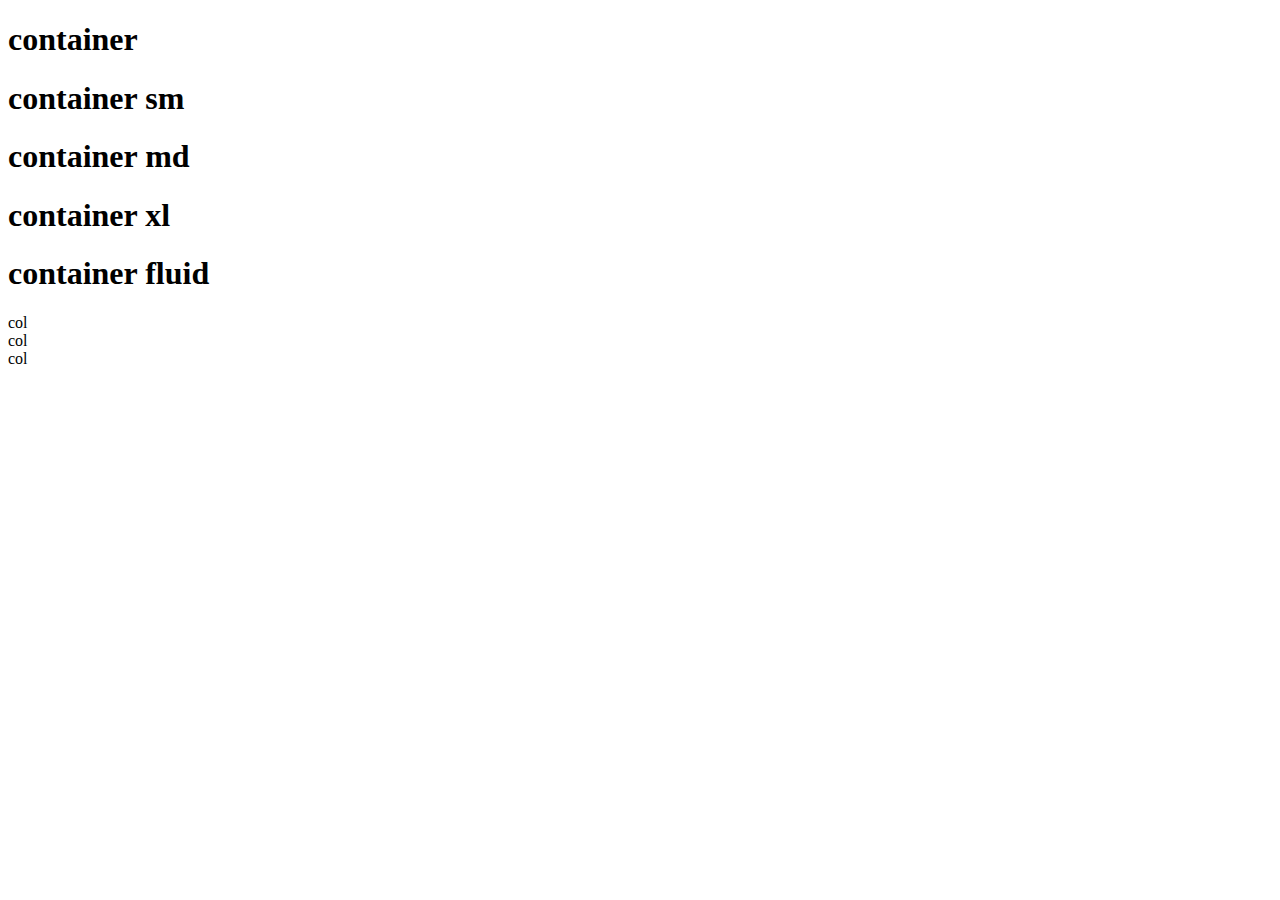
<file: assets/pages/conceptos.html>
<!DOCTYPE html>
<html lang="en">
<head>
    
    <meta charset="UTF-8">
    <meta name="viewport" content="width=device-width, initial-scale=1.0">
    <!-- Bootstrap styles -->
    <link href="https://cdn.jsdelivr.net/npm/bootstrap@5.3.1/dist/css/bootstrap.min.css" rel="stylesheet" integrity="sha384-4bw+/aepP/YC94hEpVNVgiZdgIC5+VKNBQNGCHeKRQN+PtmoHDEXuppvnDJzQIu9" crossorigin="anonymous">
    <!-- Estilos personalizados -->
    <link rel="stylesheet" href="/assets/styles/conceptos.css">
    <title>Document</title>
</head>

<body>
    <!-- contenedores -->
    <div class="container box my-2">
        <h1>container</h1>
    </div>
    <div class="container-sm box my-2">
        <h1>container sm</h1>
    </div>
    <div class="container-md box my-2">
        <h1>container md</h1>
    </div>
    <div class="container-xl box my-2">
        <h1>container xl</h1>
    </div>
    <div class="container-fluid box my-2">
        <h1>container fluid</h1>
    </div>

    <!-- Contenedores con grid -->
    <section class="container">
        <div class="row">
            <div class="col box-col">col</div>
            <div class="col box-col">col</div>
            <div class="col box-col">col</div>
        </div>
    </section>
    
    

    <!-- grupo de botones -->
    <!-- <div class="btn-group" role="group" aria-label="Basic example">
        <button type="button" class="btn btn-primary">Left</button>
        <button type="button" class="btn btn-danger">Middle</button>
        <button type="button" class="btn btn-warning">Right</button>
        <button>pulsame, porfi</button>
      </div>
 -->
    <!-- Bootstrap script -->
    <script src="https://cdn.jsdelivr.net/npm/bootstrap@5.3.1/dist/js/bootstrap.bundle.min.js" integrity="sha384-HwwvtgBNo3bZJJLYd8oVXjrBZt8cqVSpeBNS5n7C8IVInixGAoxmnlMuBnhbgrkm" crossorigin="anonymous"></script>
</body>

</html>
</file>
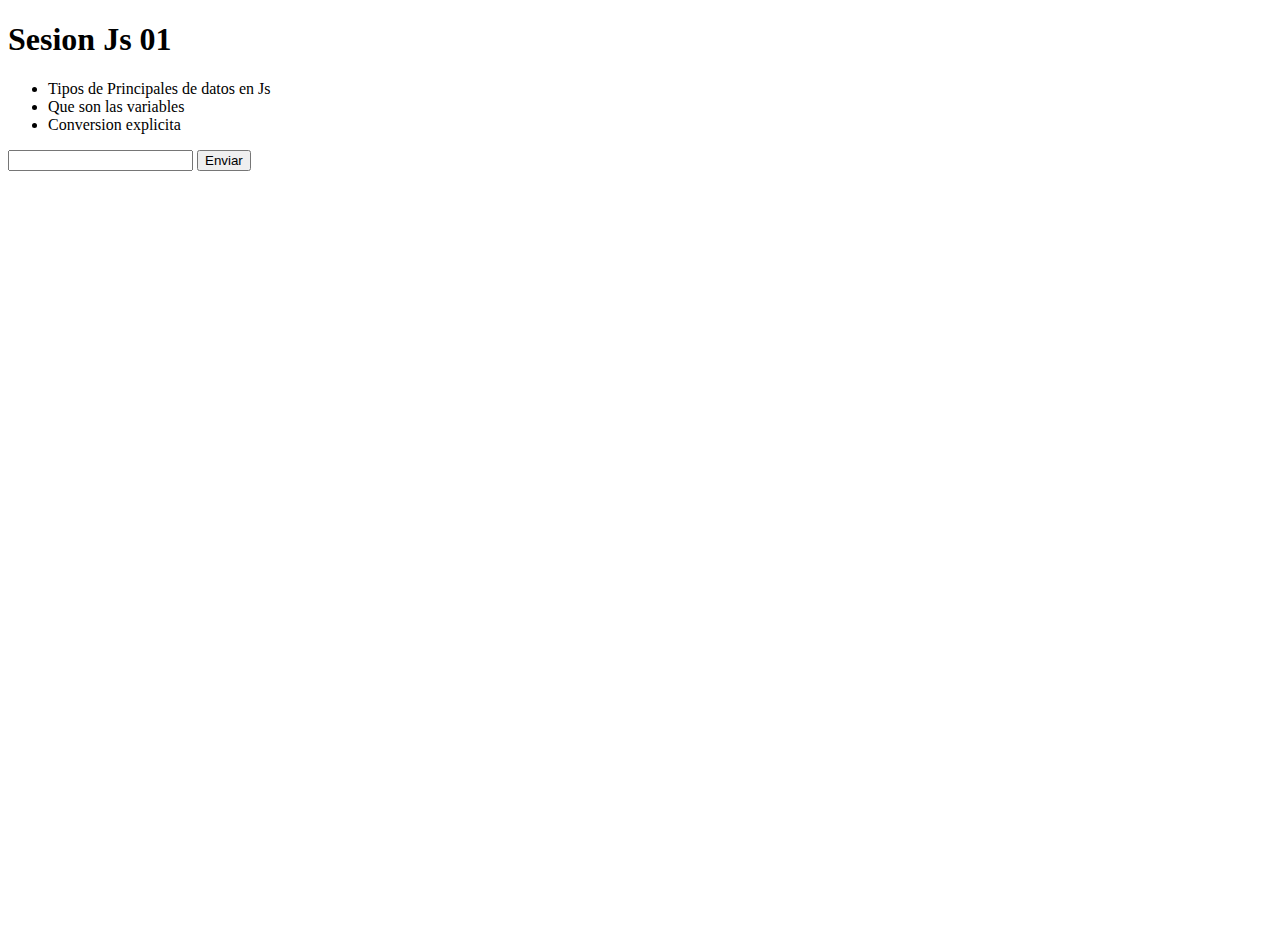
<file: assets/pages/sesion-js/js01.html>
<!doctype html>
<html lang="en">
  <head>
    <meta charset="utf-8">
    <meta name="viewport" content="width=device-width, initial-scale=1">
    <title>Bootstrap demo</title>
    <link href="https://cdn.jsdelivr.net/npm/bootstrap@5.3.1/dist/css/bootstrap.min.css" rel="stylesheet" integrity="sha384-4bw+/aepP/YC94hEpVNVgiZdgIC5+VKNBQNGCHeKRQN+PtmoHDEXuppvnDJzQIu9" crossorigin="anonymous">
  </head>
  <body>
    <main class="bg-dark text-light">

<div class="container" >
        <!--  justify-content-center:justificacion Horizontal -->
        <!--  align-items-center: justificacion Vertical -->
    <div class="row justify-content-center align-items-center" style="height: 100vh">
   
        <div class="col-8">
            <h1>Sesion Js 01</h1>
            <ul>
                <li>Tipos de Principales de datos en Js</li>
                <li>Que son las variables</li>
                <li>Conversion explicita</li>
            </ul>
            <form action="">
                <label for="phone">
                    <input type="tel" pattern="[0-9+\-]*" required>
                    <button type="submit">Enviar</button>
                </label>
            </form>
        </div>
    </div>
</div>
    </main>








    <script src="https://cdn.jsdelivr.net/npm/bootstrap@5.3.1/dist/js/bootstrap.bundle.min.js" integrity="sha384-HwwvtgBNo3bZJJLYd8oVXjrBZt8cqVSpeBNS5n7C8IVInixGAoxmnlMuBnhbgrkm" crossorigin="anonymous"></script>
    <script src="js01.js"></script>
  </body>
</html>
</file>
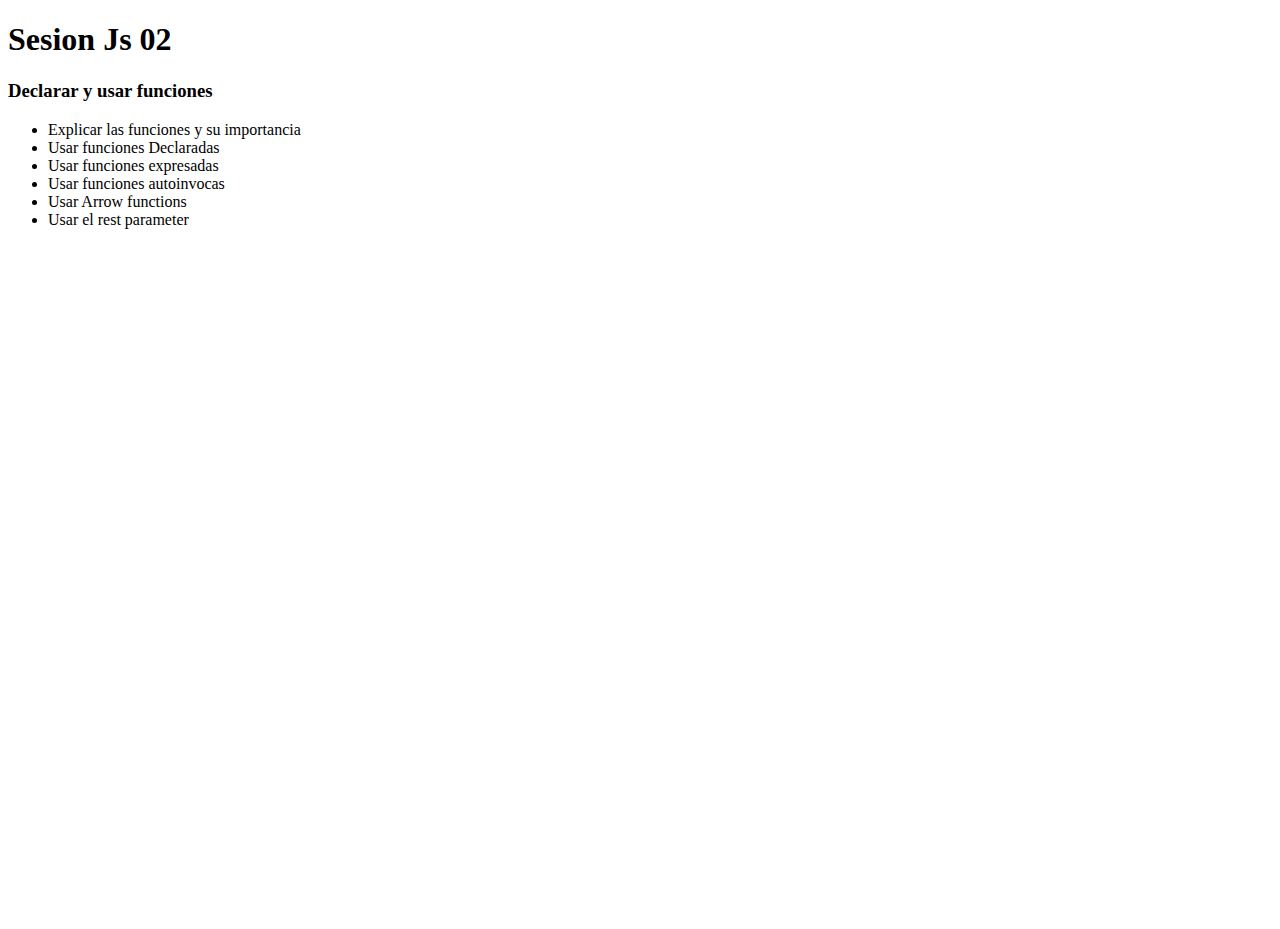
<file: assets/pages/sesion-js/js02.html>
<!doctype html>
<html lang="en">
  <head>
    <meta charset="utf-8">
    <meta name="viewport" content="width=device-width, initial-scale=1">
    <title>Bootstrap demo</title>
    <link href="https://cdn.jsdelivr.net/npm/bootstrap@5.3.1/dist/css/bootstrap.min.css" rel="stylesheet" integrity="sha384-4bw+/aepP/YC94hEpVNVgiZdgIC5+VKNBQNGCHeKRQN+PtmoHDEXuppvnDJzQIu9" crossorigin="anonymous">
  </head>
  <body>
    <main class="bg-dark text-light">

<div class="container" >
        <!--  justify-content-center:justificacion Horizontal -->
        <!--  align-items-center: justificacion Vertical -->
    <div class="row justify-content-center align-items-center" style="height: 100vh">
   
        <div class="col-8">
            <h1>Sesion Js 02</h1>
            <h3 class="text-warning">Declarar y usar funciones</h3>
            <ul>
                <li>Explicar las funciones y su importancia</li>
                <li>Usar funciones Declaradas</li>
                <li>Usar funciones expresadas</li>
                <li>Usar funciones autoinvocas</li>
                <li>Usar Arrow functions</li>
                <li>Usar el rest parameter</li>
            </ul>
            
        </div>
    </div>
</div>
    </main>








    <script src="https://cdn.jsdelivr.net/npm/bootstrap@5.3.1/dist/js/bootstrap.bundle.min.js" integrity="sha384-HwwvtgBNo3bZJJLYd8oVXjrBZt8cqVSpeBNS5n7C8IVInixGAoxmnlMuBnhbgrkm" crossorigin="anonymous"></script>
    <script src="js02.js"></script>
  </body>
</html>
</file>
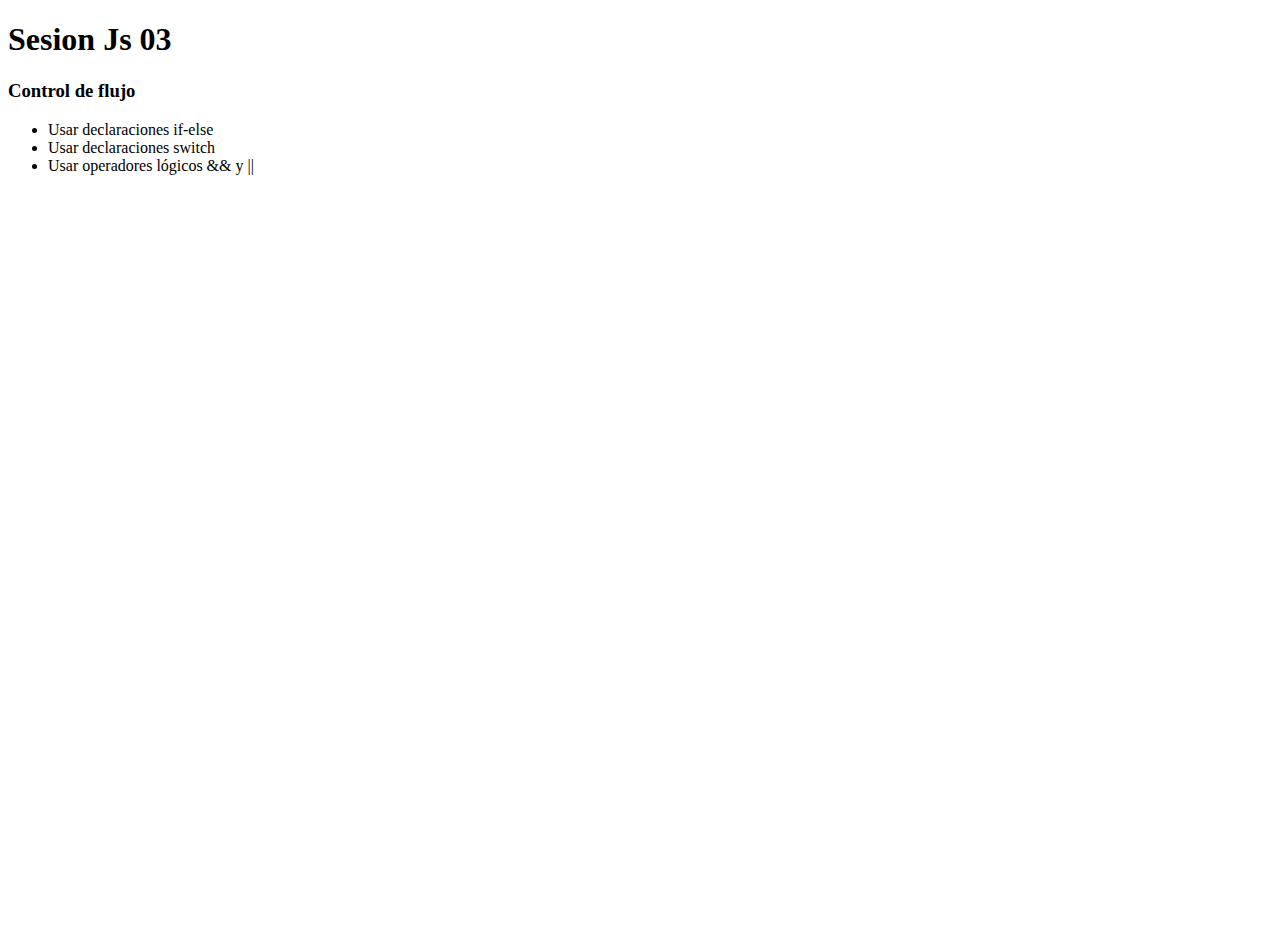
<file: assets/pages/sesion-js/js03.html>
<!doctype html>
<html lang="en">
  <head>
    <meta charset="utf-8">
    <meta name="viewport" content="width=device-width, initial-scale=1">
    <title>Bootstrap demo</title>
    <link href="https://cdn.jsdelivr.net/npm/bootstrap@5.3.1/dist/css/bootstrap.min.css" rel="stylesheet" integrity="sha384-4bw+/aepP/YC94hEpVNVgiZdgIC5+VKNBQNGCHeKRQN+PtmoHDEXuppvnDJzQIu9" crossorigin="anonymous">
  </head>
  <body>
    <main class="bg-dark text-light">

<div class="container" >
        <!--  justify-content-center:justificacion Horizontal -->
        <!--  align-items-center: justificacion Vertical -->
    <div class="row justify-content-center align-items-center" style="height: 100vh">
   
        <div class="col-8">
            <h1>Sesion Js 03</h1>
            <h3 class="text-warning">Control de flujo</h3>
            <ul>
                <li>Usar declaraciones if-else</li>
                <li>Usar declaraciones switch</li>
                <li>Usar operadores lógicos && y ||</li>

            </ul>
            
        </div>
    </div>
</div>
    </main>

    



    <script src="https://cdn.jsdelivr.net/npm/bootstrap@5.3.1/dist/js/bootstrap.bundle.min.js" integrity="sha384-HwwvtgBNo3bZJJLYd8oVXjrBZt8cqVSpeBNS5n7C8IVInixGAoxmnlMuBnhbgrkm" crossorigin="anonymous"></script>
    <script src="js03.js"></script>
  </body>
</html>
</file>
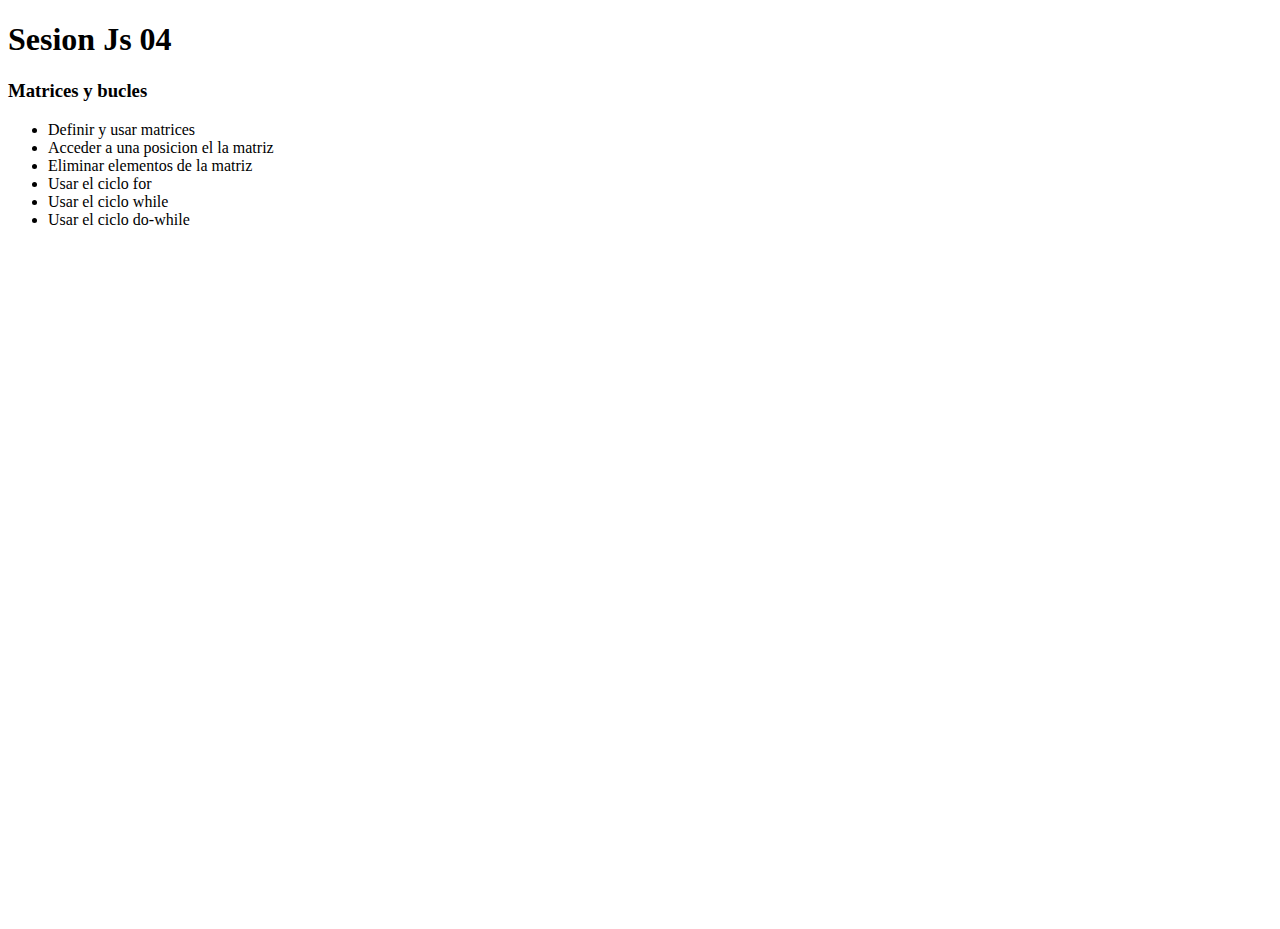
<file: assets/pages/sesion-js/js04.html>
<!doctype html>
<html lang="en">
  <head>
    <meta charset="utf-8">
    <meta name="viewport" content="width=device-width, initial-scale=1">
    <title>Sesion Js 04</title>
    <link href="https://cdn.jsdelivr.net/npm/bootstrap@5.3.1/dist/css/bootstrap.min.css" rel="stylesheet" integrity="sha384-4bw+/aepP/YC94hEpVNVgiZdgIC5+VKNBQNGCHeKRQN+PtmoHDEXuppvnDJzQIu9" crossorigin="anonymous">
  </head>
  <body>
    <main class="bg-dark text-light">

<div class="container" >
        <!--  justify-content-center:justificacion Horizontal -->
        <!--  align-items-center: justificacion Vertical -->
    <div class="row justify-content-center align-items-center" style="height: 100vh">
   
        <div class="col-8">
            <h1>Sesion Js 04</h1>
            <h3 class="text-warning">Matrices y bucles</h3>
            <ul>
                <li>Definir y usar matrices</li>
                <li>Acceder a una posicion el la matriz</li>
                <li>Eliminar elementos de la matriz</li>
                <li>Usar el ciclo for</li>
                <li>Usar el ciclo while</li>
                <li>Usar el ciclo do-while</li>

            </ul>
            
        </div>
    </div>
</div>
    </main>

    



    <script src="https://cdn.jsdelivr.net/npm/bootstrap@5.3.1/dist/js/bootstrap.bundle.min.js" integrity="sha384-HwwvtgBNo3bZJJLYd8oVXjrBZt8cqVSpeBNS5n7C8IVInixGAoxmnlMuBnhbgrkm" crossorigin="anonymous"></script>
    <script src="js04.js"></script>
  </body>
</html>
</file>
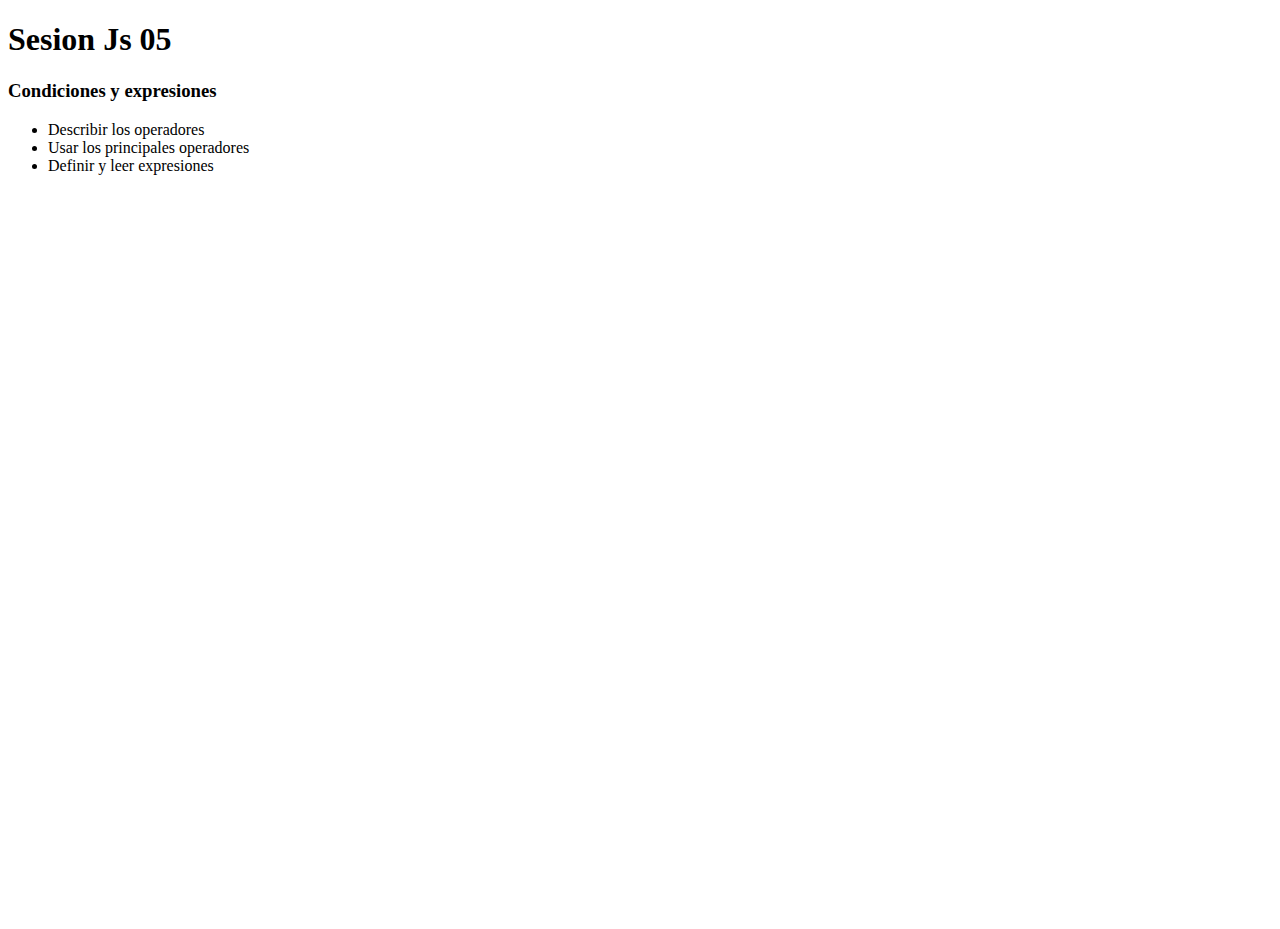
<file: assets/pages/sesion-js/js05.html>
<!doctype html>
<html lang="en">
  <head>
    <meta charset="utf-8">
    <meta name="viewport" content="width=device-width, initial-scale=1">
    <title>Sesion Js 05</title>
    <link href="https://cdn.jsdelivr.net/npm/bootstrap@5.3.1/dist/css/bootstrap.min.css" rel="stylesheet" integrity="sha384-4bw+/aepP/YC94hEpVNVgiZdgIC5+VKNBQNGCHeKRQN+PtmoHDEXuppvnDJzQIu9" crossorigin="anonymous">
  </head>
  <body>
    <main class="bg-dark text-light">

<div class="container" >
        <!--  justify-content-center:justificacion Horizontal -->
        <!--  align-items-center: justificacion Vertical -->
    <div class="row justify-content-center align-items-center" style="height: 100vh">
   
        <div class="col-8">
            <h1>Sesion Js 05</h1>
            <h3 class="text-warning">Condiciones y expresiones</h3>
            <ul>
                <li>Describir los operadores</li>
                <li>Usar los principales operadores</li>
                <li>Definir y leer expresiones</li>

            </ul>
            
        </div>
    </div>
</div>
    </main>

    



    <script src="https://cdn.jsdelivr.net/npm/bootstrap@5.3.1/dist/js/bootstrap.bundle.min.js" integrity="sha384-HwwvtgBNo3bZJJLYd8oVXjrBZt8cqVSpeBNS5n7C8IVInixGAoxmnlMuBnhbgrkm" crossorigin="anonymous"></script>
    <script src="js05.js"></script>
  </body>
</html>
</file>
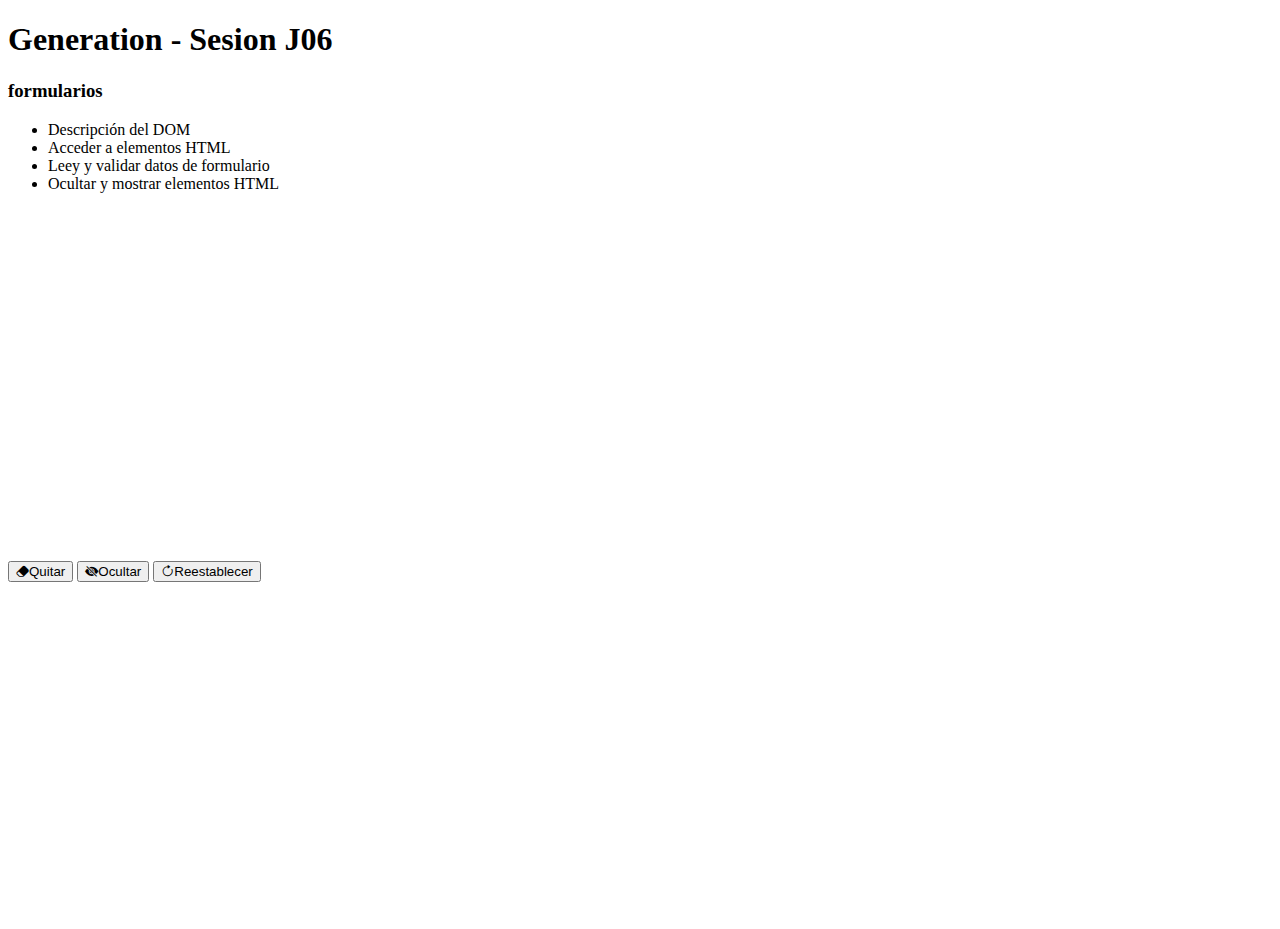
<file: assets/pages/sesion-js/js06-form.html>
<!doctype html>
<html lang="en">
  <head>
    <meta charset="utf-8">
    <meta name="viewport" content="width=device-width, initial-scale=1">
    <title>Sesion JS06</title>
    <link href="https://cdn.jsdelivr.net/npm/bootstrap@5.3.1/dist/css/bootstrap.min.css" rel="stylesheet" integrity="sha384-4bw+/aepP/YC94hEpVNVgiZdgIC5+VKNBQNGCHeKRQN+PtmoHDEXuppvnDJzQIu9" crossorigin="anonymous">
    <link
    rel="stylesheet"
    href="https://cdn.jsdelivr.net/npm/bootstrap-icons@1.10.5/font/bootstrap-icons.css"
  />
  </head>
  <body>
    <main class="bg-dark text-light">
        <div class="container" >
            <div class="row justify-content-center align-items-center" style="height: 60vh;">
                <div class="col-8">
                    <h1 id="title">Sesión js 06 form</h1>
                    <h3 id="subtitle" class="text-warning">formularios</h3>
                    <ul>
                        <li>Descripción del DOM</li>
                        <li>Acceder a elementos HTML</li>
                        <li>Leey y validar datos de formulario</li>                                                
                        <li>Ocultar y mostrar elementos HTML</li>                                                
                    </ul>
                </div>
            </div>
            <div class="row justify-content-center align-items-center" style="height: 40vh;">
              <div id="descriptionCh30" class="col-6">

              </div>
              <div id="buttons" class="col-6 text-center">
                <div class="btn-group" role="group" aria-label="Basic mixed styles example">
                  <button onclick="displayNoneElement()" type="button" class="btn btn-danger"><i class="bi bi-eraser-fill me-1"></i>Quitar</button>
                  <button onclick="hiddenElement()" type="button" class="btn btn-warning"><i class="bi bi-eye-slash-fill me-1"></i>Ocultar</button>
                  <button onclick="resetElements()" type="button" class="btn btn-success"><i class="bi bi-arrow-clockwise me-1"></i>Reestablecer</button>
                </div>
              </div>
            </div>
        </div>        
    </main>
    <script src="https://cdn.jsdelivr.net/npm/bootstrap@5.3.1/dist/js/bootstrap.bundle.min.js" integrity="sha384-HwwvtgBNo3bZJJLYd8oVXjrBZt8cqVSpeBNS5n7C8IVInixGAoxmnlMuBnhbgrkm" crossorigin="anonymous"></script>
    <script src="./js06.js"></script>
  </body>
</html>
</file>
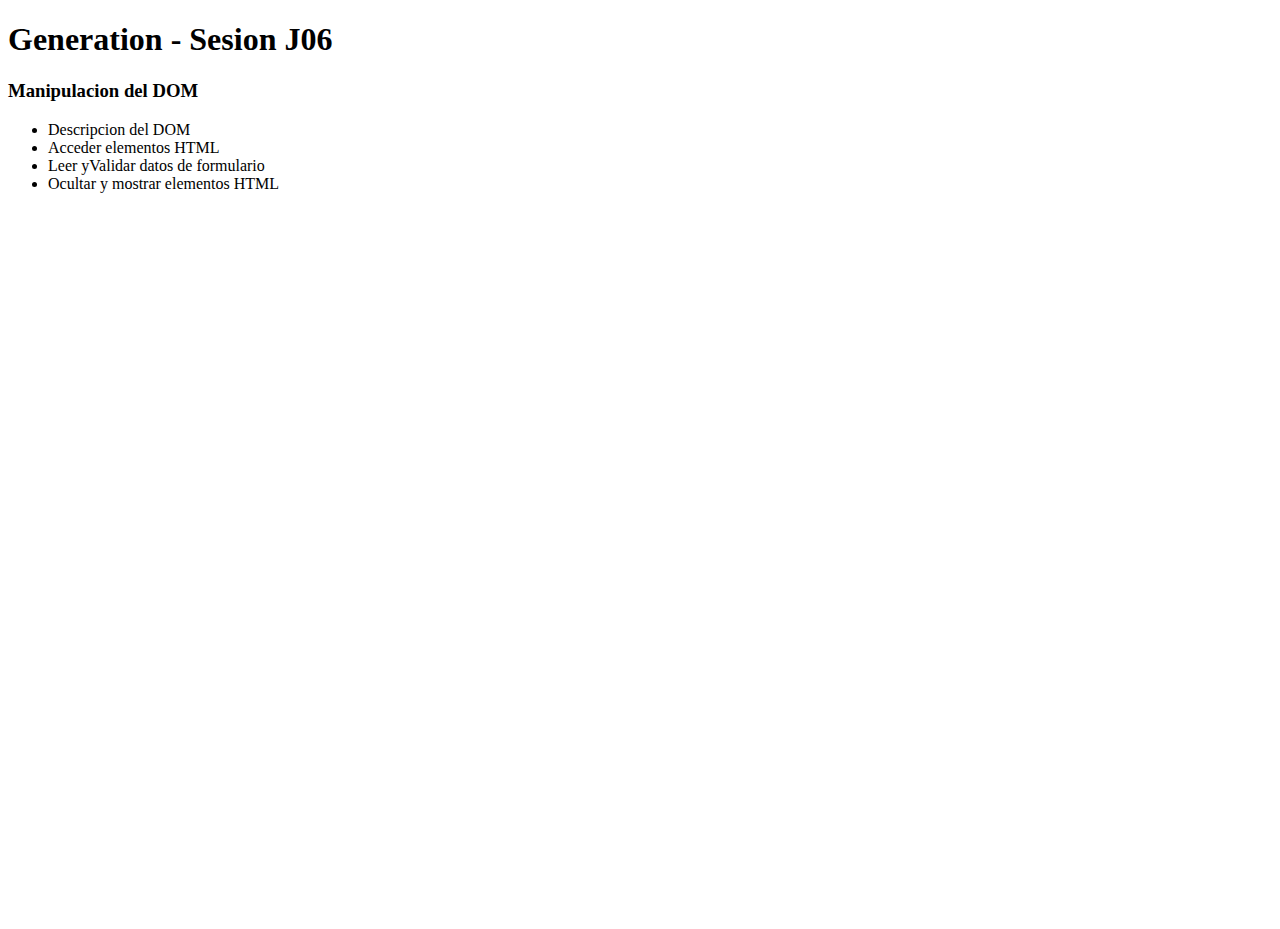
<file: assets/pages/sesion-js/js06.html>
<!doctype html>
<html lang="en">
  <head>
    <meta charset="utf-8">
    <meta name="viewport" content="width=device-width, initial-scale=1">
    <title>Sesion Js 06</title>
    <link href="https://cdn.jsdelivr.net/npm/bootstrap@5.3.1/dist/css/bootstrap.min.css" rel="stylesheet" integrity="sha384-4bw+/aepP/YC94hEpVNVgiZdgIC5+VKNBQNGCHeKRQN+PtmoHDEXuppvnDJzQIu9" crossorigin="anonymous">
  </head>
  <body>
    <main class="bg-dark text-light">

<div class="container" >
        <!--  justify-content-center:justificacion Horizontal -->
        <!--  align-items-center: justificacion Vertical -->
    <div class="row justify-content-center align-items-center" style="height: 60vh">
   
        <div class="col-8">
            <h1 id="title">Sesion x</h1>
            <h3 id="subtitle" class="text-warning">Manipulacion del DOM</h3>
            <ul>
                <li>Descripcion del DOM </li>
                <li>Acceder elementos HTML</li>
                <li>Leer yValidar datos de formulario</li>
                <li>Ocultar y mostrar elementos HTML</li>

            </ul>
            
        </div>
    </div>
    <div class="row jutify-content-center align-items-center" style="height: 40vh;">
    <div id="descriptionCh30" class="col-10"></div>
    </div>
</div>
    </main>

    



    <script src="https://cdn.jsdelivr.net/npm/bootstrap@5.3.1/dist/js/bootstrap.bundle.min.js" integrity="sha384-HwwvtgBNo3bZJJLYd8oVXjrBZt8cqVSpeBNS5n7C8IVInixGAoxmnlMuBnhbgrkm" crossorigin="anonymous"></script>
    <script src="js06.js"></script>
  </body>
</html>
</file>
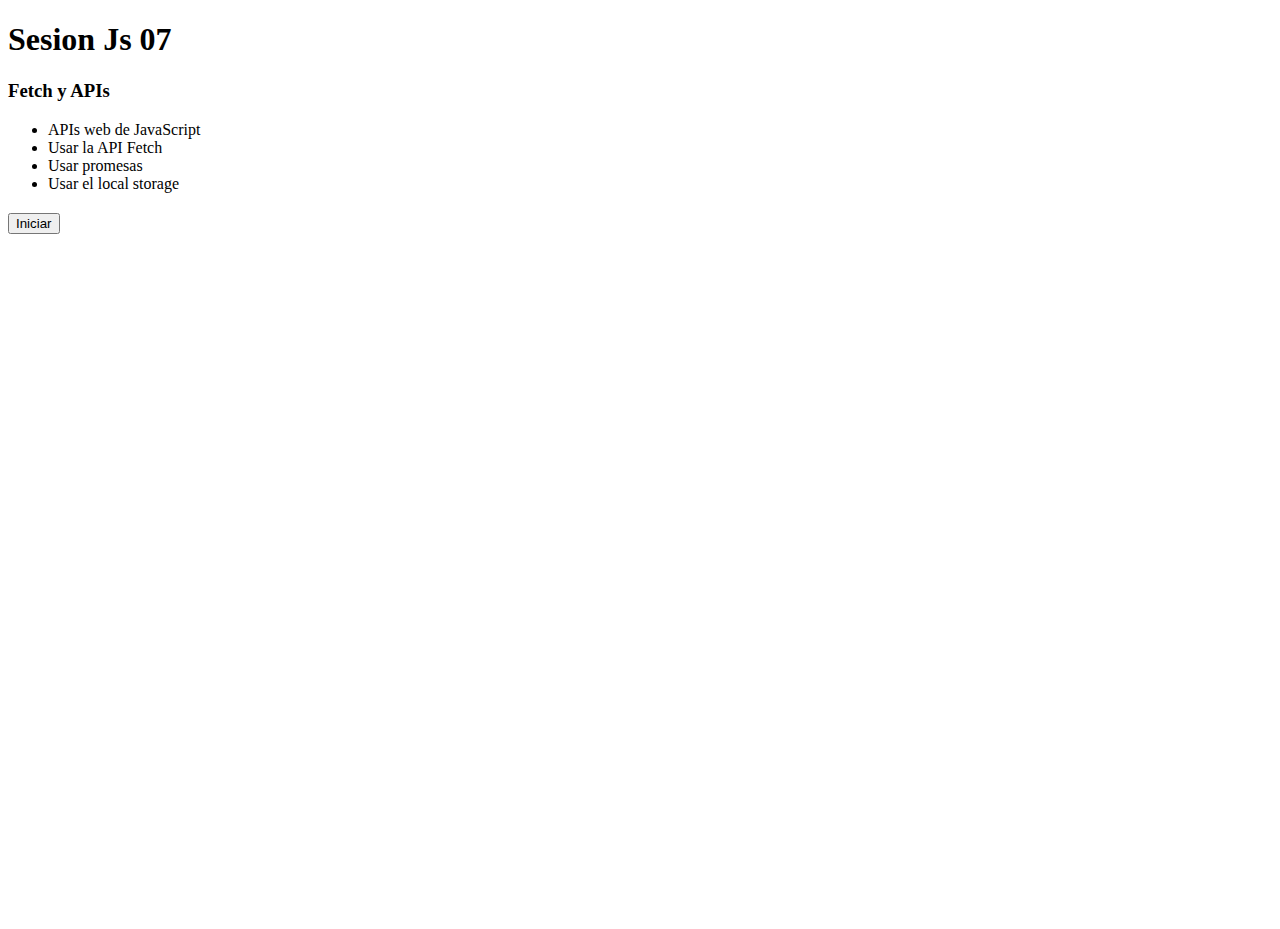
<file: assets/pages/sesion-js/js07-asincronia.html>
<!doctype html>
<html lang="en">
  <head>
    <meta charset="utf-8">
    <meta name="viewport" content="width=device-width, initial-scale=1">
    <title>Sesion JS07</title>
    <link href="https://cdn.jsdelivr.net/npm/bootstrap@5.3.1/dist/css/bootstrap.min.css" rel="stylesheet" integrity="sha384-4bw+/aepP/YC94hEpVNVgiZdgIC5+VKNBQNGCHeKRQN+PtmoHDEXuppvnDJzQIu9" crossorigin="anonymous">
  </head>
  <body>
    <main class="bg-dark text-light">
        <div class="container" >
            <div class="row justify-content-center align-items-center" style="height: 100vh;">
                <div class="col-8">
                    <h1>Sesion Js 07</h1>
                    <h3 class="text-warning">Fetch y APIs</h3>
                    <ul>
                        <li>APIs web de JavaScript</li>
                        <li>Usar la API Fetch</li>
                        <li>Usar promesas</li>
                        <li>Usar el local storage</li>                                            
                    </ul>
                    <h2 id="dateH2"></h2>
                    <div class="text-center" role="group" aria-label="Basic example">
                      <button id="startInterval" type="button" class="btn btn-primary">Iniciar</button>
                      <button id="stopInterval" type="button" class="btn btn-primary">Detener</button>
                    </div>                  
                      <ul class="row" id="products" >
 
                      </ul>                    
                </div>
            </div>
        </div>        
    </main>
    <script src="https://cdn.jsdelivr.net/npm/bootstrap@5.3.1/dist/js/bootstrap.bundle.min.js" integrity="sha384-HwwvtgBNo3bZJJLYd8oVXjrBZt8cqVSpeBNS5n7C8IVInixGAoxmnlMuBnhbgrkm" crossorigin="anonymous"></script>
    <script src="./js07-asincronia.js"></script>
    <!-- <script src="./js07-promise.js"></script> -->
    <script src="./js07-apiFetch.js"></script>
  </body>
</html>
</file>
<file: assets/styles/conceptos.css>
.box{
    border: red fluid 2px ;
}

.box-col{
    border: 2px fluid green;
}
</file>
